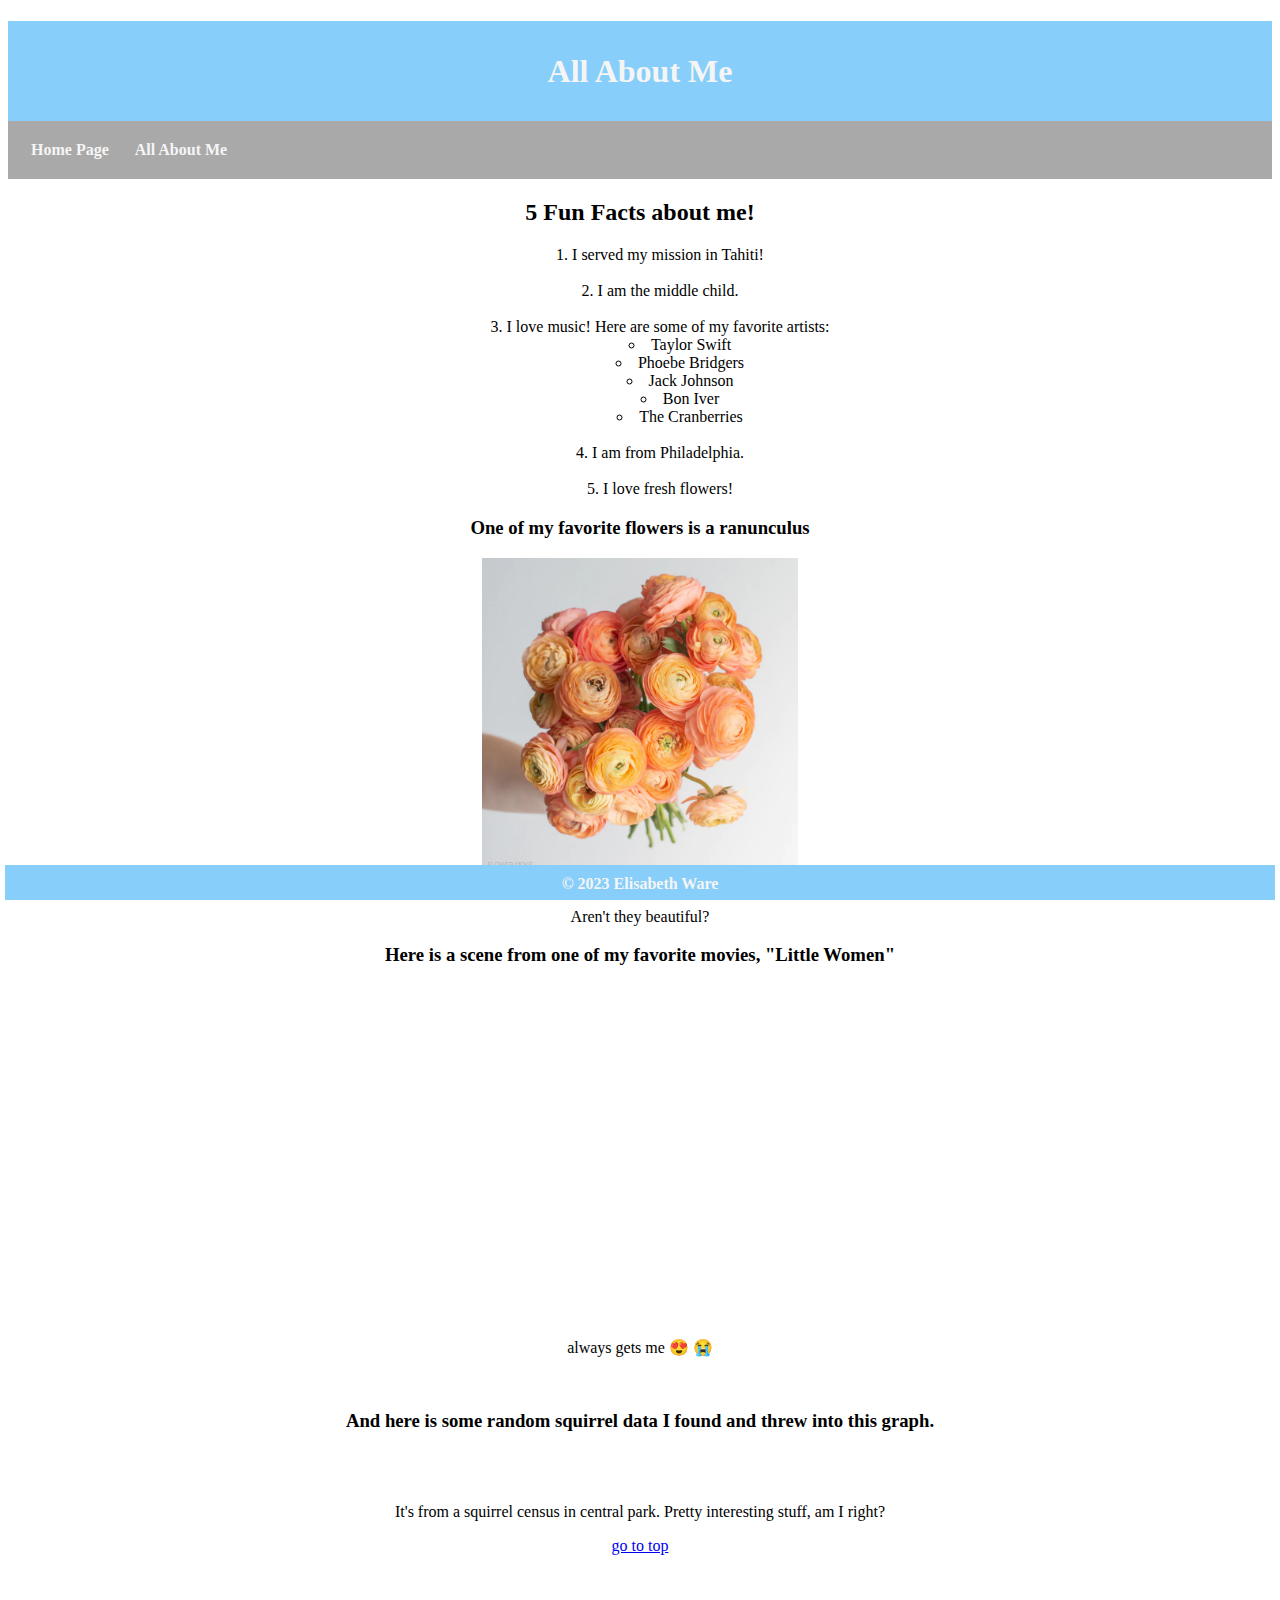
<file: scratch.html>
<!DOCTYPE html>
<html lang="en">
<head>
    <meta charset="UTF-8">
    <meta http-equiv="X-UA-Compatible" content="IE=edge">
    <meta name="viewport" content="width=device-width, initial-scale=1.0">
    <title>All About Me</title>
    <meta charset="UTF-8">
    <link rel="stylesheet" type="text/css" href="css/scratchstyles.css">
</head>
<body>
    <div class="common header">
        <h1 id="top"> All About Me</h1>
    </div>
    <nav class="common">
        <a href="index.html">Home Page</a>
        <a href="#">All About Me</a>
    </nav>
    <div class="common mainbody">
        <h2>5 Fun Facts about me!</h2>
<ol>
    <li>I served my mission in Tahiti!</li>
    <br>
    <li>I am the middle child.</li>
    <br>
    <li> I love music! Here are some of my favorite artists:</li>
        <ul>
            <li>Taylor Swift</li>
            <li>Phoebe Bridgers</li>
            <li>Jack Johnson</li>
            <li>Bon Iver</li>
            <li>The Cranberries</li>
        </ul>
        <br>
        <li>I am from Philadelphia.</li>
        <br>
        <li>I love fresh flowers!</li>
</ol>

<h3>One of my favorite flowers is a ranunculus</h3>
<img src="assets/img/peachranunculus-7_800x800.webp" alt="orange bouquet of ranunculus">
  <br>
  <p>Aren't they beautiful?</p>
  <h3>Here is a scene from one of my favorite movies, "Little Women"</h3>
  
  <iframe width="560" height="315" src="https://www.youtube.com/embed/3cEg2HCl50I" title="YouTube video player" frameborder="0" allow="accelerometer; autoplay; clipboard-write; encrypted-media; gyroscope; picture-in-picture; web-share" allowfullscreen></iframe>

<br>
<br>
<p> always gets me &#128525 &#128557</p>
<br>
<h3> And here is some random squirrel data I found and threw into this graph.</h3>
<div class='tableauPlaceholder' id='viz1681619585264' style='position: relative'><noscript><a href='#'><img alt='Squirrel Fur Color and Age in Central Park ' src='https:&#47;&#47;public.tableau.com&#47;static&#47;images&#47;Sq&#47;SquirrelAgeandFurColor&#47;SquirrelFurColorandAgeinCentralPark&#47;1_rss.png' style='border: none' /></a></noscript><object class='tableauViz'  style='display:none;'><param name='host_url' value='https%3A%2F%2Fpublic.tableau.com%2F' /> <param name='embed_code_version' value='3' /> <param name='site_root' value='' /><param name='name' value='SquirrelAgeandFurColor&#47;SquirrelFurColorandAgeinCentralPark' /><param name='tabs' value='no' /><param name='toolbar' value='yes' /><param name='static_image' value='https:&#47;&#47;public.tableau.com&#47;static&#47;images&#47;Sq&#47;SquirrelAgeandFurColor&#47;SquirrelFurColorandAgeinCentralPark&#47;1.png' /> <param name='animate_transition' value='yes' /><param name='display_static_image' value='yes' /><param name='display_spinner' value='yes' /><param name='display_overlay' value='yes' /><param name='display_count' value='yes' /><param name='language' value='en-US' /></object></div>                <script type='text/javascript'>                    var divElement = document.getElementById('viz1681619585264');                    var vizElement = divElement.getElementsByTagName('object')[0];                    vizElement.style.width='100%';vizElement.style.height=(divElement.offsetWidth*0.75)+'px';                    var scriptElement = document.createElement('script');                    scriptElement.src = 'https://public.tableau.com/javascripts/api/viz_v1.js';                    vizElement.parentNode.insertBefore(scriptElement, vizElement);                </script>
  <br>
  <br>
  <p>It's from a squirrel census in central park. Pretty interesting stuff, am I right?</p>
<a href="#top">go to top</a>
  <br>
  <br>
 <br>
<br>    
</div>

    <div class="common footer">
        &copy; 2023 Elisabeth Ware
    </div>
</html>
</file>
<file: css/scratchstyles.css>
.common{
    font-family:'Times New Roman', Times, serif;
    text-align: center;
}
.header{
    height: 100px;
    background-color:lightskyblue;
    color:whitesmoke;
    line-height: 100px;
    text-align: center
}
.mainbody{
    background-color:hex #ffffff;
    color: black;
}

.footer{
    height: 25px;
    color: whitesmoke;
    font-weight: bold;
    background-color:lightskyblue;
    text-align: center;
    position: fixed;
    bottom:0px;
    right: 5px;
    left: 5px;
    padding-top: 10px;
}

img{
    display: block;
    margin-left: auto;
    margin-right: auto;
    width:25%
}
nav{
    background-color:darkgrey;
    padding:10px;
    overflow: hidden;
}
nav a{
    float:left;
    color: whitesmoke;
    padding: 10px 13px;
    text-decoration: none;
    font-size: 16px;
    font-weight:bold;
}
nav a:hover{
    background-color:darkblue;
}

ol{list-style-position: inside;}
ul{list-style-position: inside;}
</file>
